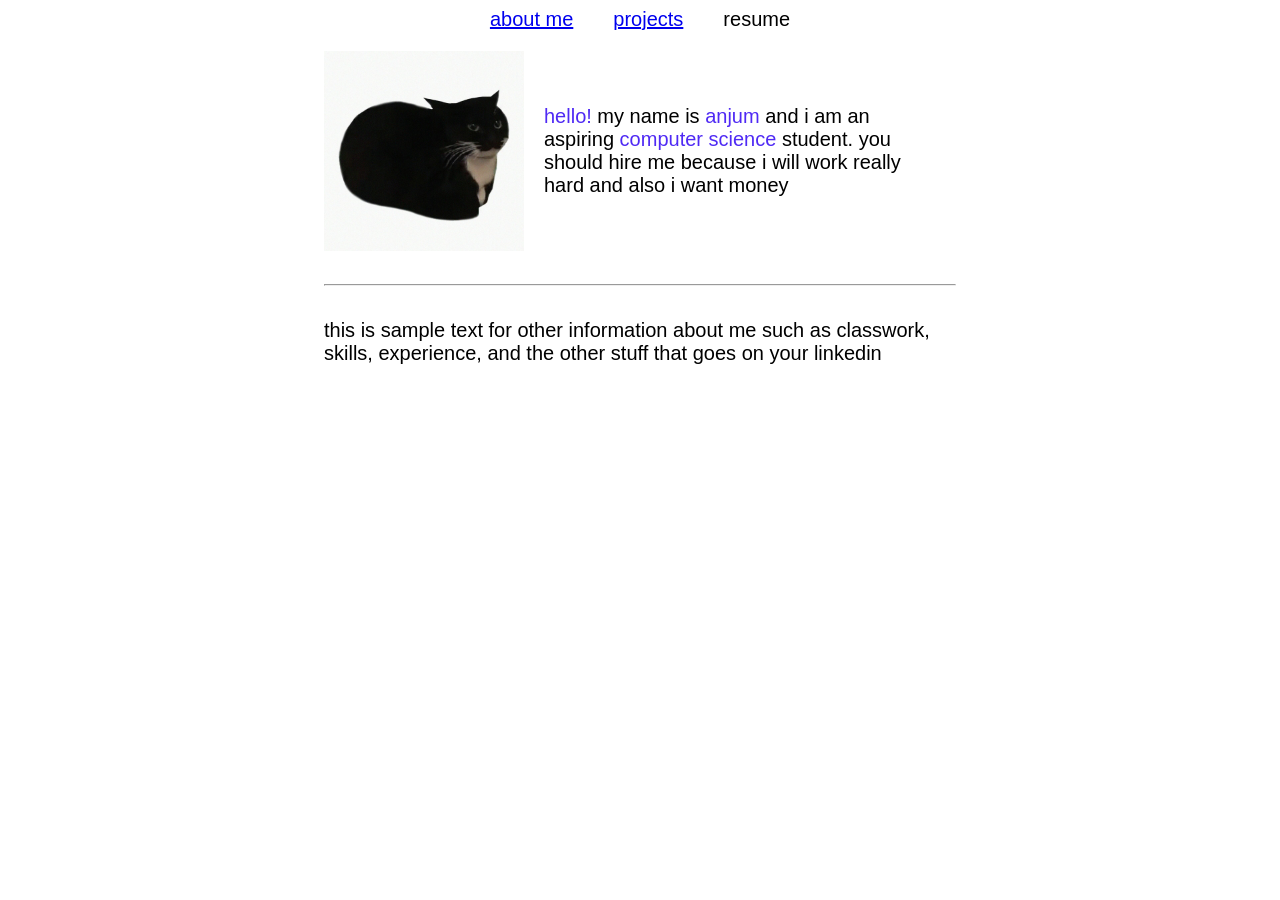
<file: index.html>
<!DOCTYPE html>
<head>
    <link rel="stylesheet" href="styles/style.css">
    <link rel="stylesheet" href="styles/nav.css">
    <link rel="stylesheet" href="styles/index.css">
</head>
<body>
    <div class="content">

        <div class="nav-bar">

            <ul class="nav">
                
                <li class="nav-item underline"><a href="index.html">about me</a></li>
                <li class="nav-item"><a href="projects.html">projects</a></li>
                <li class="nav-item"><a>resume</a></li>
            </ul>
        </div>

        <div class="page-content">
            <div class="about-me">
                <img class="profile-img" src="img/maxwell_copy.jpg">
                
                <div class="about-me-info">
                    <span class="important">hello!</span> my name is <span class="important">anjum</span> and i am an aspiring <span class="important">computer science</span> student.
                    you should hire me because i will work really hard and also i want money
                </div>
            </div>

            <br>
            <hr>
            <br>

            <div class="info">
            this is sample text for other information about me such as classwork, skills, experience, and the other stuff that goes on your linkedin
            </div>
        </div>

    </div>
</body>
</file>
<file: styles/style.css>
.content{
    justify-content: center;
    font-size: 20px;
    font-family: Verdana, Geneva, Tahoma, sans-serif;
}

.page-content{
    width: 50%;
    margin: auto;
}

.important{
    color: #4F2AF4;
}
</file>
<file: styles/nav.css>
ul {
    list-style: none;
    margin: 0;
    padding: 0;
}

.nav-bar{
    display: flex;
    justify-content: space-between;
    align-items: center;
    width: 60%;
    margin: 0 auto 20px auto;
}

.nav-decoration{
    height: 40px;
    margin-left: 10px;
}

.nav{
    display: flex;
    margin: auto;
}

.nav-item{
    margin: 0 20px;
}

@media (max-width: 676px){
    .nav{
        flex-direction: column;
    }
}
</file>
<file: styles/index.css>
.about-me{
    display: flex;;
}

.about-me-info{
    margin: auto;
    padding: 20px;
}

.profile-img{
    width: 200px;
    margin: auto;
}

@media (max-width: 767px){
    .about-me{
        flex-direction: column;
    }

    .about-me-info{
        padding: 0;
    }
}
</file>
